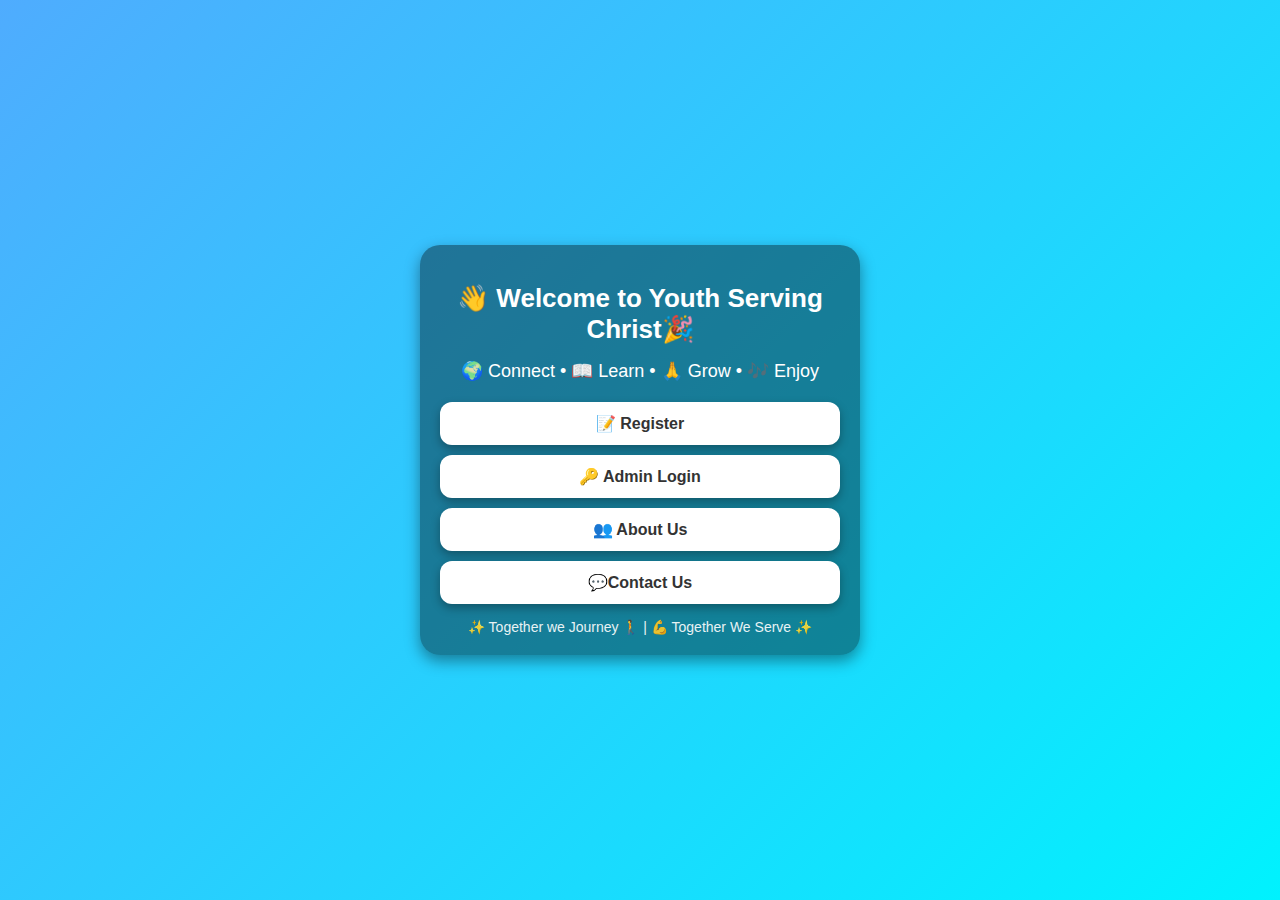
<file: index.html>
<!DOCTYPE html>
<html lang="en">
<head>
  <meta charset="UTF-8">
  <meta name="viewport" content="width=device-width, initial-scale=1.0">
  <title>YouthSystem Dashboard</title>
  <style>
    body {
      font-family: 'Poppins', sans-serif;
      margin: 0;
      padding: 0;
      background: linear-gradient(135deg, #4facfe, #00f2fe);
      color: #fff;
      display: flex;
      flex-direction: column;
      align-items: center;
      justify-content: center;
      min-height: 100vh;
      text-align: center;
    }

    .container {
      background: rgba(0, 0, 0, 0.4);
      padding: 20px;
      border-radius: 20px;
      box-shadow: 0 6px 15px rgba(0,0,0,0.4);
      width: 90%;
      max-width: 400px;
      animation: fadeIn 1s ease-in-out;
    }

    h1 {
      font-size: 26px;
      margin-bottom: 10px;
    }

    h2 {
      font-size: 18px;
      font-weight: normal;
      margin-bottom: 20px;
    }

    .btn {
      display: block;
      width: 100%;
      margin: 10px 0;
      padding: 12px;
      background: #fff;
      color: #333;
      font-weight: bold;
      border: none;
      border-radius: 12px;
      cursor: pointer;
      transition: 0.3s;
      font-size: 16px;
      box-shadow: 0 4px 10px rgba(0,0,0,0.3);
    }

    .btn:hover {
      background: #ffd700;
      transform: translateY(-3px);
    }

    footer {
      margin-top: 15px;
      font-size: 14px;
      opacity: 0.9;
    }

    @keyframes fadeIn {
      from { opacity: 0; transform: translateY(20px); }
      to { opacity: 1; transform: translateY(0); }
    }
  </style>
</head>
<body>

  <div class="container">
    <h1>👋 Welcome to Youth Serving Christ🎉</h1>
    <h2>🌍 Connect • 📖 Learn • 🙏 Grow • 🎶 Enjoy</h2>

    <button class="btn" onclick="window.location.href='register.html'">📝 Register</button>
    <button class="btn" onclick="window.location.href='login.html'">🔑 Admin Login</button>
    <button class="btn" onclick="window.location.href='events.html'">👥 About Us</button>
    <button class="btn" onclick="window.location.href='messages.html'">💬Contact Us</button>

    <footer>✨ Together we Journey  🚶 | 💪 Together We Serve ✨</footer>
  </div>

</body>
</html>
</file>
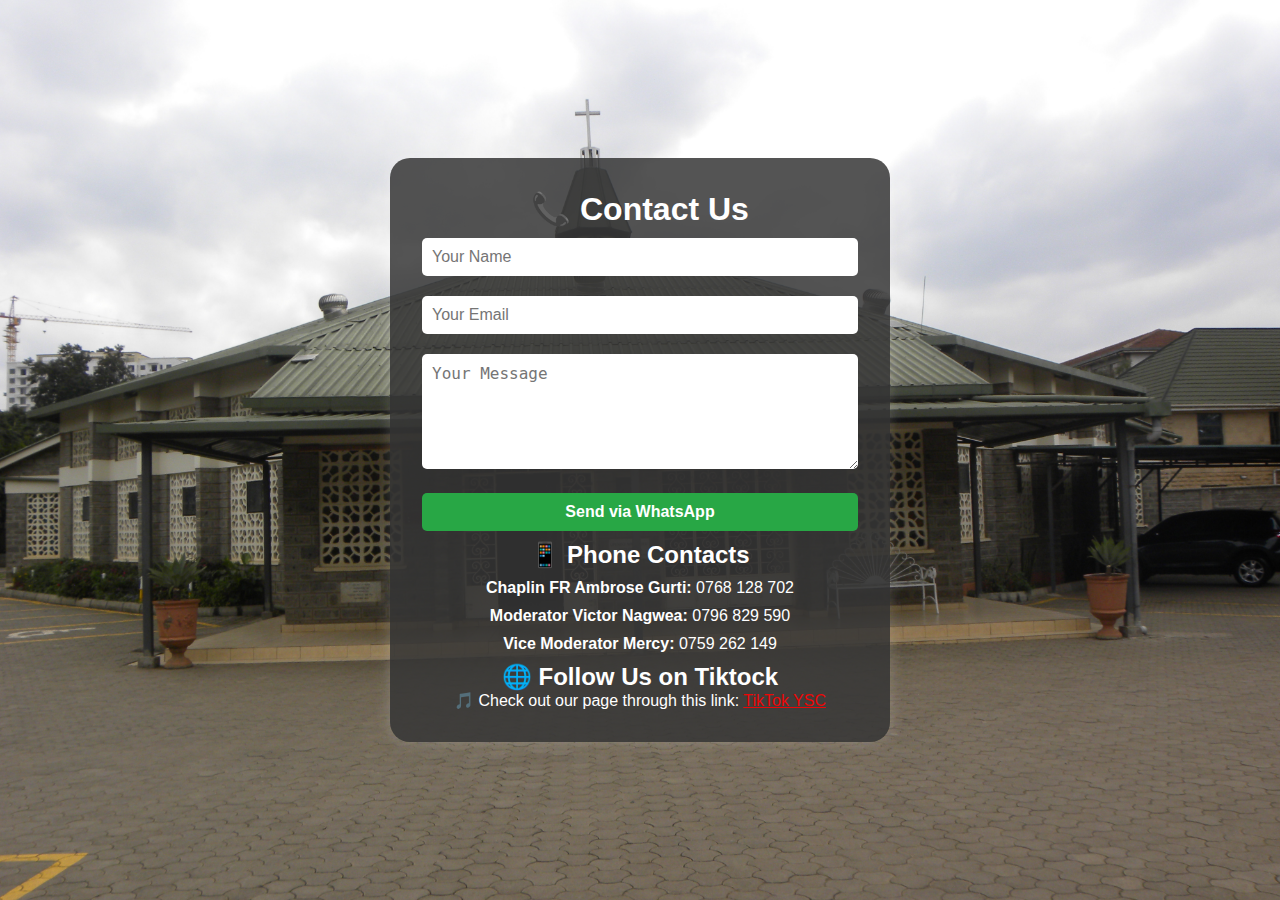
<file: contact.html>
<!DOCTYPE html>
<html lang="en">
<head>
  <meta charset="UTF-8" />
  <meta name="viewport" content="width=device-width, initial-scale=1.0"/>
  <title>Contact Us - YSC</title>
  <link rel="stylesheet" href="style.css" />
</head>
<body class="background">
  <div class="container">
    <h1>📞 Contact Us</h1>

    <form id="contactForm">
      <input type="text" id="name" placeholder="Your Name" required />
      <input type="email" id="email" placeholder="Your Email" required />
      <textarea id="message" placeholder="Your Message" rows="5" required></textarea>
      <button type="submit">Send via WhatsApp</button>
    </form>

    <div class="contact-info">
      <h2>📱 Phone Contacts</h2>
      <ul>
        <li><strong>Chaplin FR Ambrose Gurti:</strong> 0768 128 702</li>
        <li><strong>Moderator Victor Nagwea:</strong> 0796 829 590</li>
        <li><strong>Vice Moderator Mercy:</strong> 0759 262 149</li>
      </ul>

      <h2>🌐 Follow Us on Tiktock </h2>
      <p>
        🎵 Check out our page through this link:
        <a href="https://vm.tiktok.com/ZMSTpqFJT/" target="_blank">
            TikTok YSC
        </a>
      </p>
    </div>
  </div>

  <script>
    document.getElementById("contactForm").addEventListener("submit", function(e) {
      e.preventDefault();

      const name = document.getElementById("name").value.trim();
      const email = document.getElementById("email").value.trim();
      const message = document.getElementById("message").value.trim();

      const phone = "254706876154"; // Replace with your WhatsApp number
      const text = `Hello YSC, my name is ${name}. My email is ${email}. Message: ${message}`;
      const encodedText = encodeURIComponent(text);

      const whatsappURL = `https://wa.me/${phone}?text=${encodedText}`;

      window.open(whatsappURL, "_blank");
    });
  </script>
</body>
</html>


<style>
.background {
  background: url("church1 - Copy.JPG") no-repeat center center fixed;
  background-size: cover;
  min-height: 100vh;
}
.container {
  background-color: rgba(54, 54, 54, 0.85);
  padding: 2rem;
  border-radius: 20px;
  text-align: center;
  color: white;
  max-width: 500px;
  margin: 2rem auto;
}
input, textarea {
  width: 100%;
  padding: 10px;
  margin: 10px 0;
  border-radius: 5px;
  border: none;
  font-size: 1rem;
}
button {
  padding: 10px 20px;
  background-color: #28a745;
  color: white;
  border: none;
  border-radius: 5px;
  font-weight: bold;
  font-size: 1rem;
  cursor: pointer;
}
button:hover {
  background-color: #218838;
}
.contact-info a {
  color: #eb0707;
  text-decoration: underline;
}
.contact-info ul {
  list-style-type: none;
  padding: 0;
}
.contact-info li {
  margin: 10px 0;
}
</style>
</file>
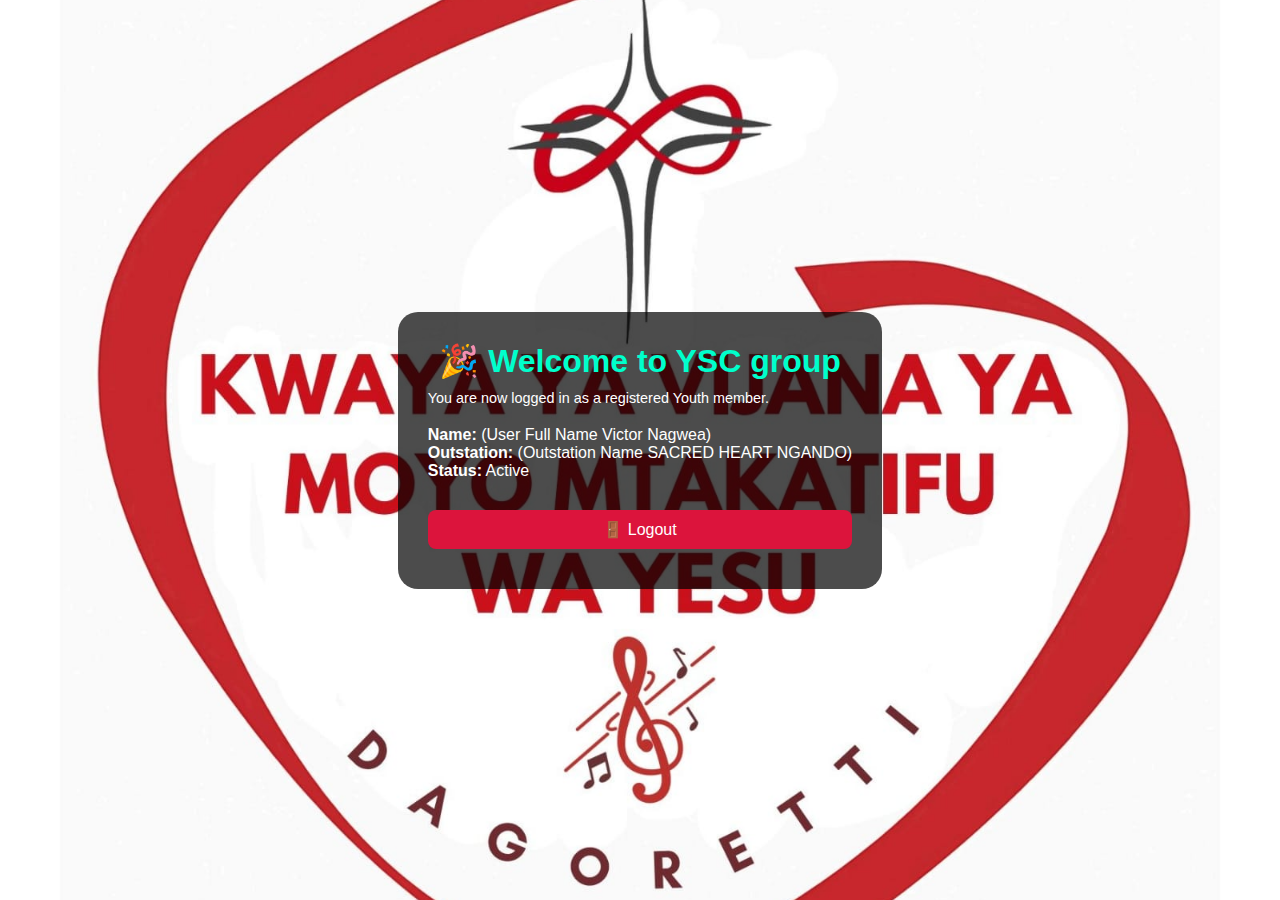
<file: dashboard.html>
<!DOCTYPE html>
<html lang="en">
<head>
  <meta charset="UTF-8" />
  <meta name="viewport" content="width=device-width, initial-scale=1.0"/>
  <title>YSC Member Dashboard</title>
  <link rel="stylesheet" href="style.css" />
  <style>
    body {
      font-family: 'Segoe UI', sans-serif;
      background: url('YSC.jpg') no-repeat center center fixed;
      background-size: cover;
      margin: 0;
      padding: 0;
      color: #fff;
    }
    .dashboard {
      background-color: rgba(0, 0, 0, 0.7);
      max-width: 600px;
      margin: 80px auto;
      padding: 30px;
      border-radius: 20px;
      text-align: center;
    }
    h1 {
      color: #00ffcc;
    }
    .info {
      margin-top: 20px;
      text-align: left;
    }
    .logout-btn {
      margin-top: 30px;
      padding: 10px 20px;
      background-color: crimson;
      border: none;
      border-radius: 8px;
      color: white;
      cursor: pointer;
    }
    .logout-btn:hover {
      background-color: darkred;
    }

    p.info {
      margin: 10px 0;
      font-size: 0.9em;
      color: #ffffff;
    }
  </style>
</head>
<body>
  <div class="dashboard">
    <h1>🎉 Welcome to YSC group</h1>
    <p class="info">You are now logged in as a registered Youth member.</p>

    <!-- Placeholder: Display user data here after connecting to Firebase -->
    <div class="info">
      <p><strong>Name:</strong> (User Full Name   Victor Nagwea)</p>
      <p><strong>Outstation:</strong> (Outstation Name   SACRED HEART NGANDO)</p>
      <p><strong>Status:</strong> Active</p>
    </div>

    <button class="logout-btn" onclick="logout()">🚪 Logout</button>
</div>

<script>
  function logout() {
    window.location.href = "logout.html";
  }
</script>

</body>
</html>
</file>
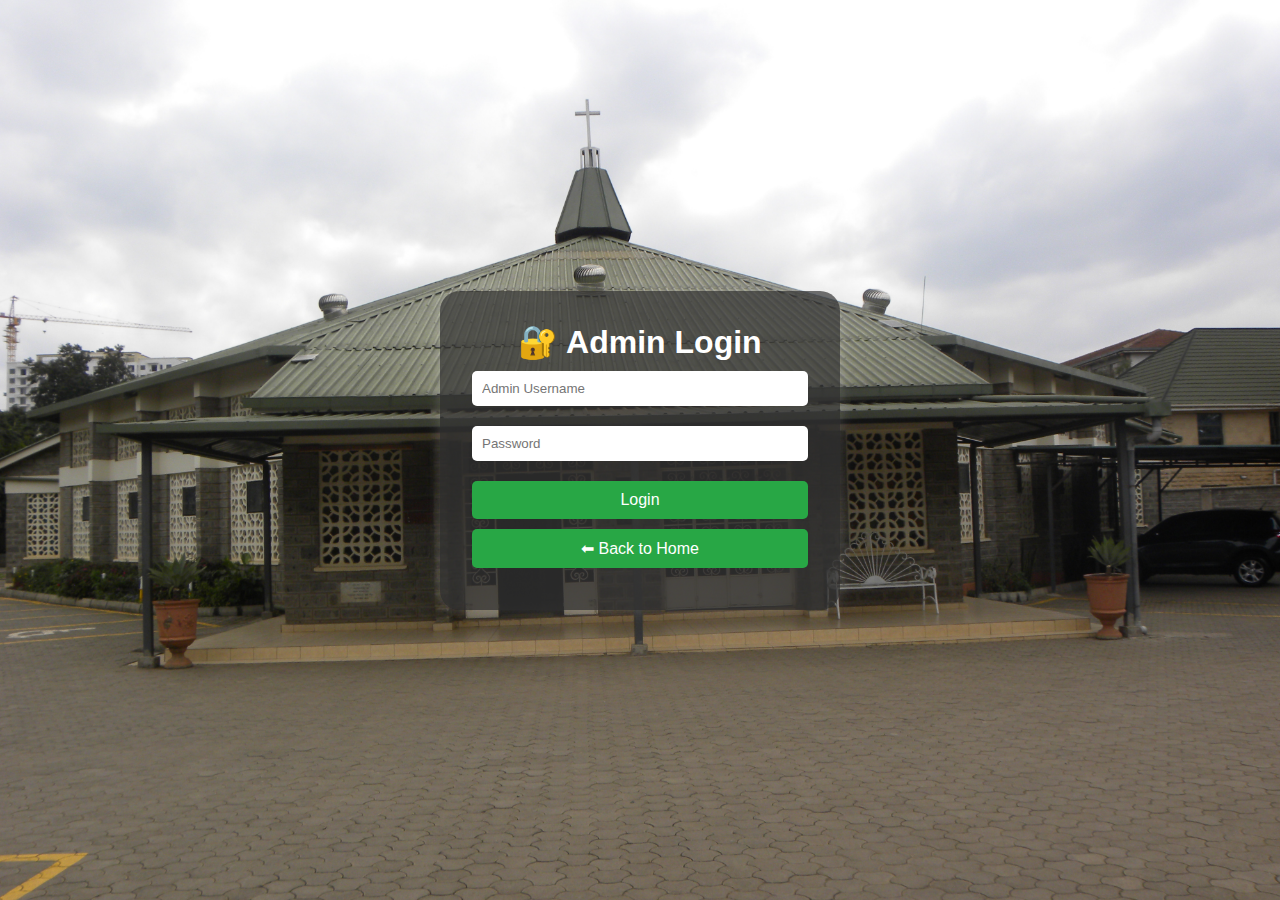
<file: login.html>
<!DOCTYPE html>
<html lang="en">
<head>
  <meta charset="UTF-8" />
  <meta name="viewport" content="width=device-width, initial-scale=1.0"/>
  <title>Admin Login - YSC</title>
  <link rel="stylesheet" href="style.css" />
</head>
<body>
  <div class="container">
    <h1>🔐 Admin Login</h1>
    <form>
      <input type="text" placeholder="Admin Username" required />
      <input type="password" placeholder="Password" required />
      <button type="submit">Login</button>
    </form>
    <button onclick="location.href='index.html'">⬅ Back to Home</button>
  </div>
</body>
<style>
.background {
  background: url("church1 - Copy.JPG") no-repeat center center fixed;
  background-size: cover;
}
.container {
  background-color: rgba(54, 54, 54, 0.7);
  padding: 2rem;
  border-radius: 20px;
  text-align: center;
}
input {
  width: 100%;
  padding: 10px;
  margin: 10px 0;
  border-radius: 5px;
  border: none;
}
button {
  padding: 10px 20px;
  background-color: #28a745;
  color: white;
  border: none;
  border-radius: 5px;
  cursor: pointer;
}
button:hover {
  background-color: #218838;
}


</style>
</html>
<script src="script.js"></script>
</file>
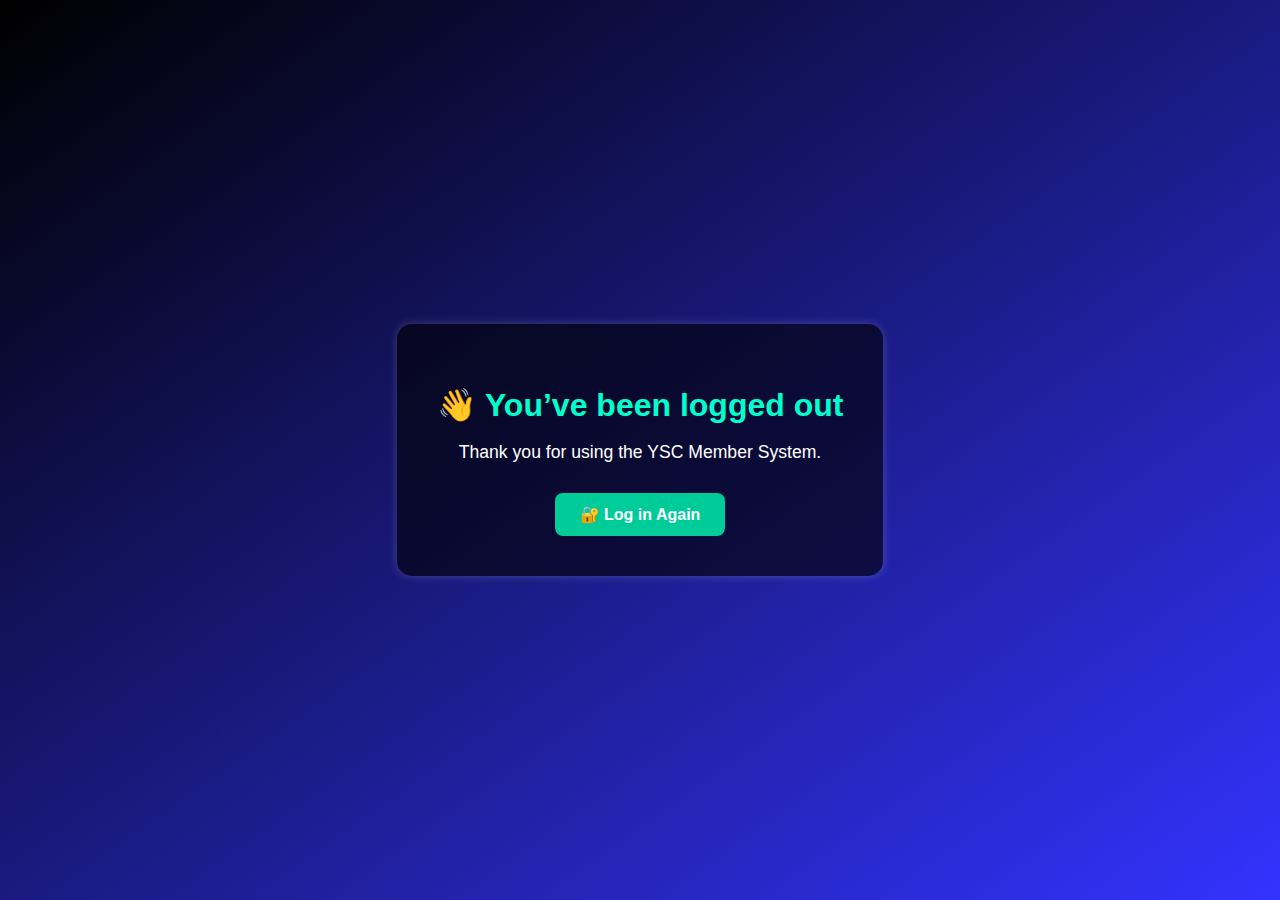
<file: logout.html>
<!DOCTYPE html>
<html lang="en">
<head>
  <meta charset="UTF-8" />
  <meta name="viewport" content="width=device-width, initial-scale=1.0"/>
  <title>Logged Out</title>
  <style>
    body {
      margin: 0;
      padding: 0;
      background: linear-gradient(to bottom right, #000000, #3333ff);
      font-family: 'Segoe UI', sans-serif;
      color: white;
      display: flex;
      align-items: center;
      justify-content: center;
      height: 100vh;
    }

    .logout-container {
      text-align: center;
      background: rgba(0, 0, 0, 0.6);
      padding: 40px;
      border-radius: 15px;
      box-shadow: 0 0 10px rgba(255, 255, 255, 0.2);
    }

    h1 {
      margin-bottom: 10px;
      font-size: 2em;
      color: #00ffcc;
    }

    p {
      font-size: 1.1em;
      margin-bottom: 30px;
    }

    .login-link {
      display: inline-block;
      padding: 12px 25px;
      background-color: #00cc99;
      color: white;
      border: none;
      border-radius: 8px;
      text-decoration: none;
      font-weight: bold;
      transition: background 0.3s ease;
    }

    .login-link:hover {
      background-color: #008866;
    }
  </style>
</head>
<body>
  <div class="logout-container">
    <h1>👋 You’ve been logged out</h1>
    <p>Thank you for using the YSC Member System.</p>
    <a href="login.html" class="login-link">🔐 Log in Again</a>
  </div>
</body>
</html>
</file>
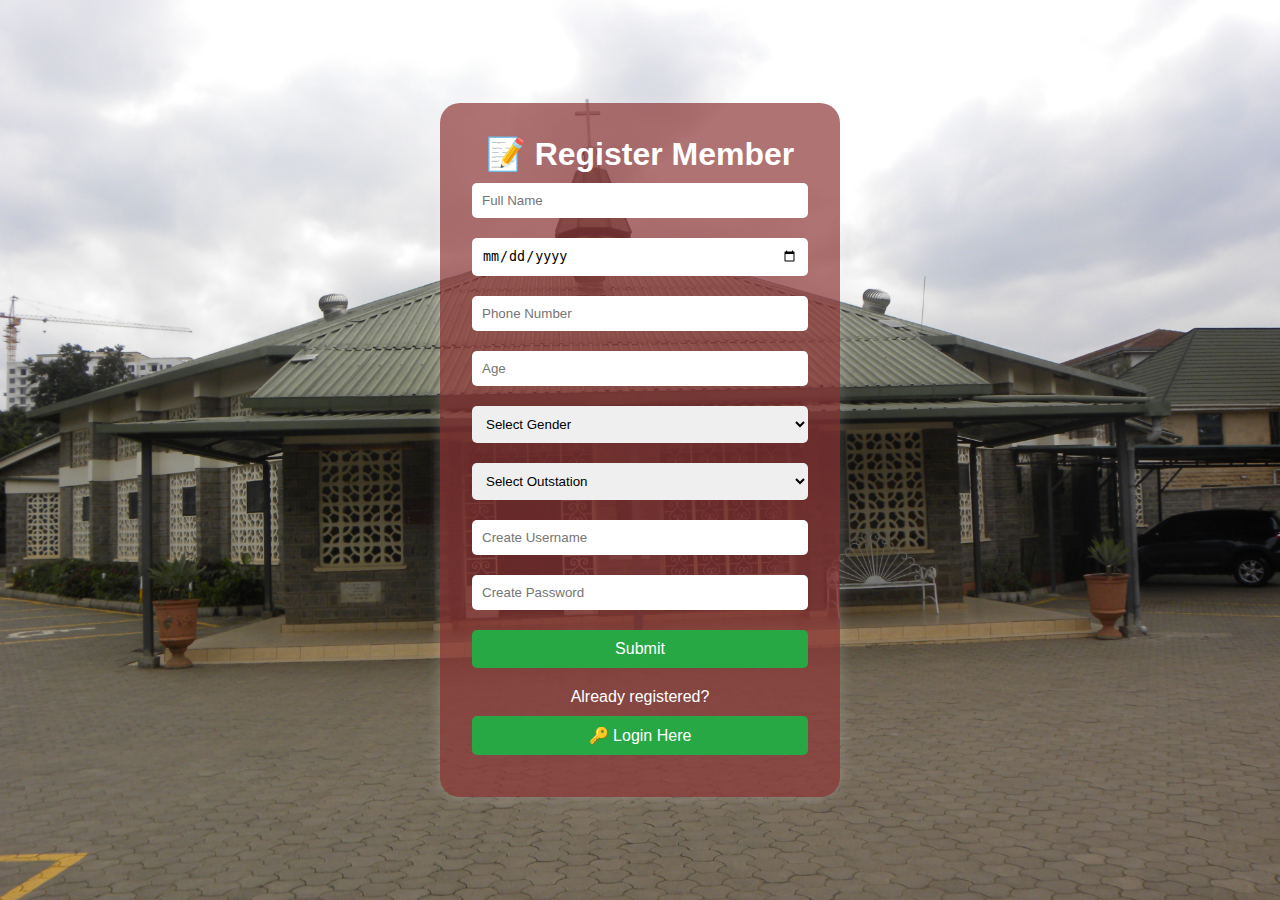
<file: register.html>
<!DOCTYPE html>
<html lang="en">
<head>
  <meta charset="UTF-8" />
  <meta name="viewport" content="width=device-width, initial-scale=1.0"/>
  <title>Register - YSC</title>
  <link rel="stylesheet" href="style.css" />
</head>
<body>
  <div class="container">
    <h1>📝 Register Member</h1>
    <form>
      <input type="text" placeholder="Full Name" required />
      <input type="date" placeholder="Date of Birth" required />
      <input type="text" placeholder="Phone Number" required />
      <input type="number" placeholder="Age" required />

      <select required>
        <option value="">Select Gender</option>
        <option>Male</option>
        <option>Female</option>
      </select>

      <select required>
        <option value="">Select Outstation</option>
        <option>SACRED HEART NGANDO</option>
        <option>SAINT VINCENT PALLOTTI</option>
        <option>BLE ELIZABETA SAANA</option>
        <option>SAINT FRANCIS OF ASSISSI</option>
      </select>

      <!-- New Section: Username & Password -->
      <input type="text" placeholder="Create Username" required />
      <input type="password" placeholder="Create Password" required />

      <button type="submit">Submit</button>
    </form>

    <p style="margin-top: 20px;">Already registered?</p>
    <button onclick="location.href='login.html'">🔑 Login Here</button>
  </div>
</body>

  </div>
<style>

.background {
  background: url("YSC.jpg") no-repeat center center fixed;
  background-size: cover;
}
.container {
  background-color: rgba(143, 55, 55, 0.7);
  padding: 2rem;
  border-radius: 20px;
  text-align: center;
}
input, select {
  width: 100%;
  padding: 10px;
  margin: 10px 0;
  border-radius: 5px;
  border: none;
}
button {
  padding: 10px 20px;
  background-color: #28a745;
  color: white;
  border: none;
  border-radius: 5px;
  cursor: pointer;
}
button:hover {
  background-color: #218838;
}

</style>
</html>
</file>
<file: style.css>
* {
  box-sizing: border-box;
  margin: 0;
  padding: 0;
}

body {
  font-family: 'Poppins', sans-serif;
  background: url("church1\ -\ Copy.JPG") no-repeat center center fixed;
  background-size: cover;
  color: #fff;
  display: flex;
  align-items: center;
  justify-content: center;
  height: 100vh;
}

.container {
  background-color: rgba(54, 54, 54, 0.7);
  padding: 2rem;
  border-radius: 20px;
  text-align: center;
  width: 90%;
  max-width: 400px;
  box-shadow: 0 0 15px rgba(255, 255, 255, 0.2);
}

header h1 {
  font-size: 2rem;
  margin-bottom: 10px;
}

header h2 {
  font-size: 1rem;
  margin-bottom: 20px;
  color: #ddd;
}

button {
  display: block;
  width: 100%;
  margin: 10px 0;
  padding: 0.8rem;
  font-size: 1rem;
  background-color: #4b8df8;
  border: none;
  border-radius: 10px;
  color: white;
  cursor: pointer;
  transition: background-color 0.3s ease;
}

button:hover {
  background-color: #3a6fc7;
}

footer {
  margin-top: 20px;
  font-size: 0.8rem;
  color: #ccc;
}
</file>
